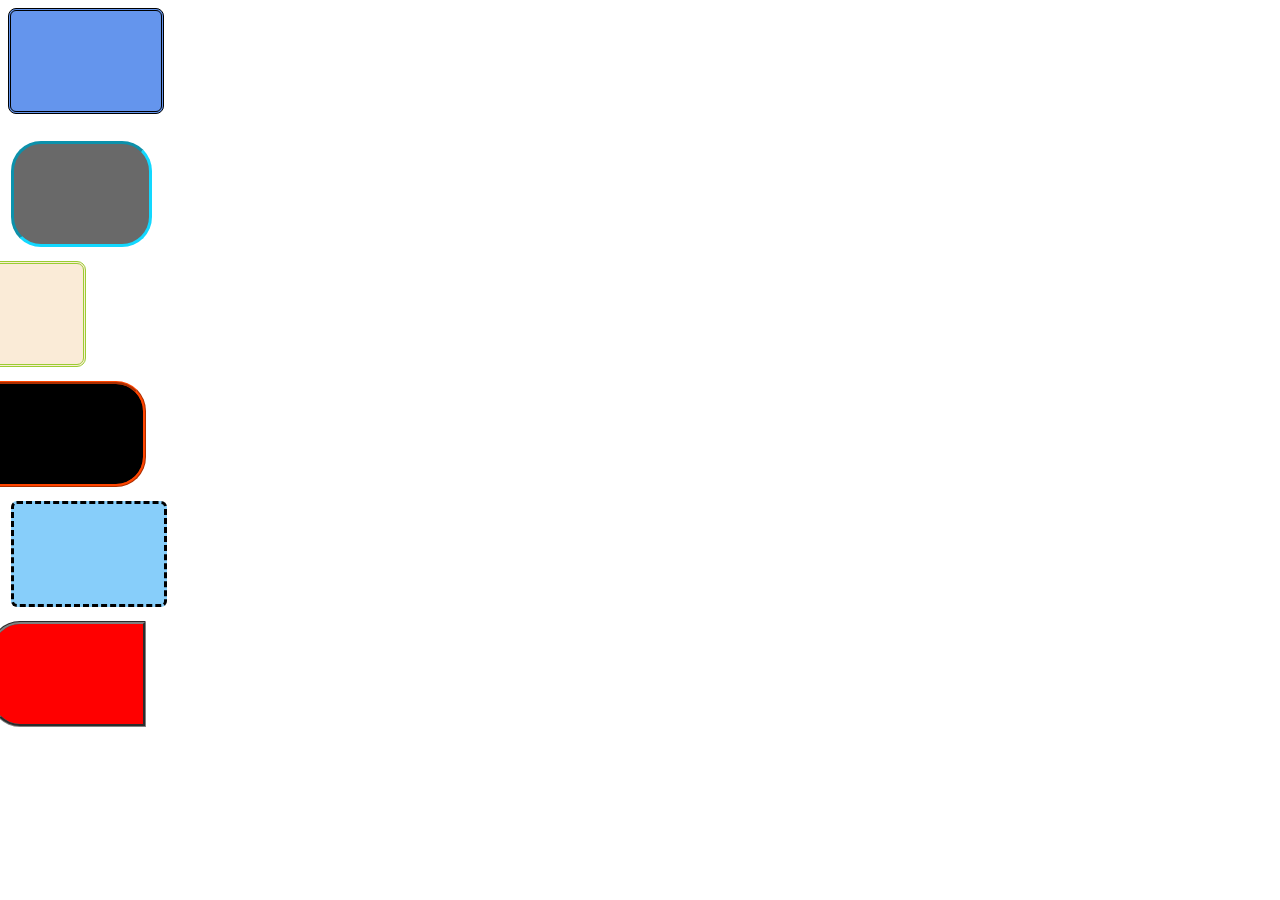
<file: index.html>
<!DOCTYPE html>
<html lang="en">
<head>
    <meta charset="UTF-8">
    <meta name="viewport" content="width=device-width, initial-scale=1.0">
    <link rel="stylesheet" href="estilos.css" type="text/css">
    <title>mi docmuento</title>
</head>
<body>
   <div class="allbox">
    <div class="box1">
    <div class="box2"></div>
    <div class="box3"></div>
    <div class="box4"></div>
    <div class="box5"></div>
    <div class="box6"></div>
   </div>
   <div class="charset"></div>
</body>
</html>
</file>
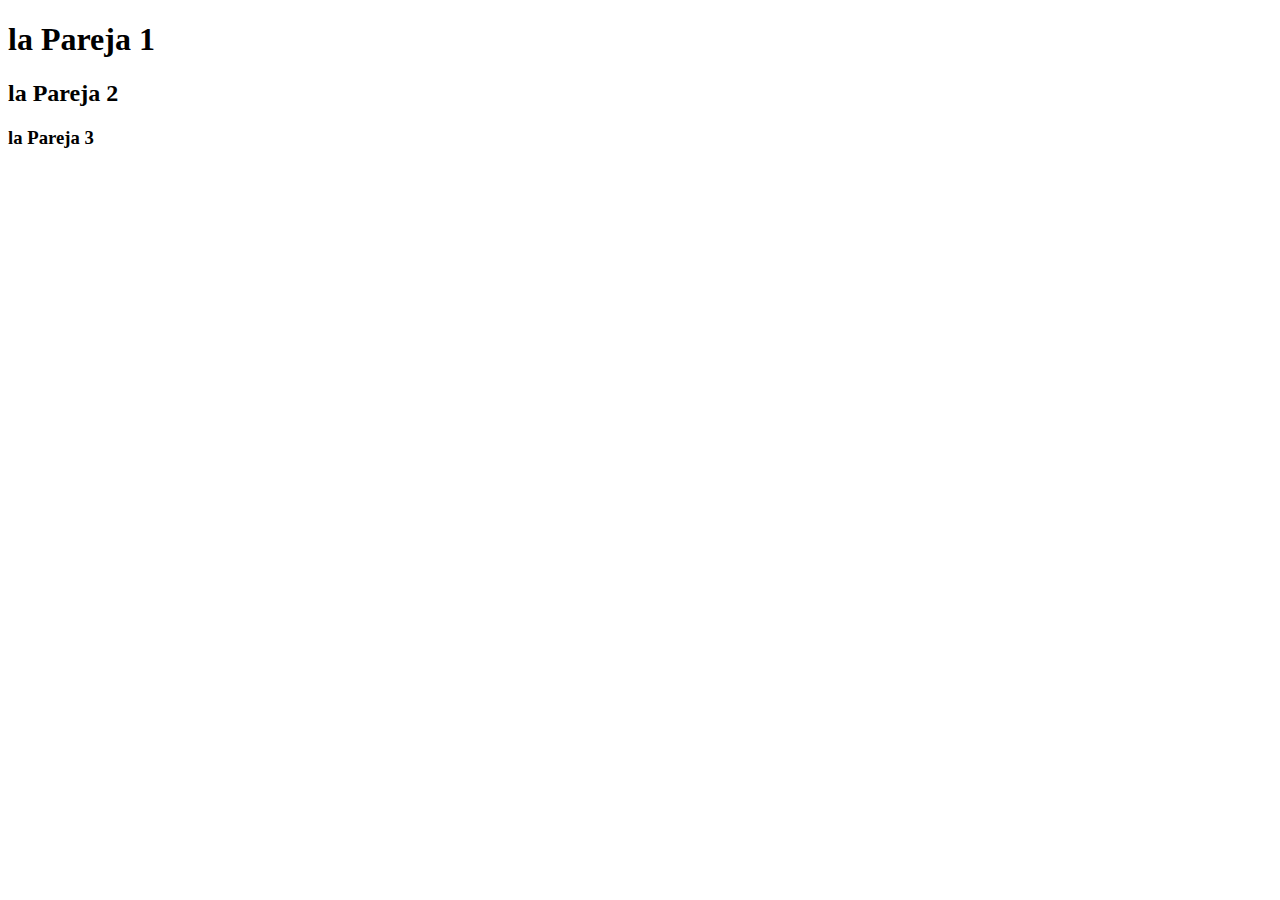
<file: index2.html>
<!DOCTYPE html>
<html lang="en">
<head>
    <meta charset="UTF-8">
    <meta name="viewport" content="width=device-width, initial-scale=1.0">
    <title>Documentos</title>
</head>
<body>
    <h1>la Pareja 1</h1>
    <h2>la Pareja 2</h2>
    <h3>la Pareja 3</h3>
</body>
</html>
</file>
<file: estilos.css>
.allbox{
    display: flex;
    flex-direction: column;
  
    }
    
.box1{
   background-color: cornflowerblue;
    width: 150px;
    height: 100px;
    border: black double;
    border-radius: 8px;
    position: absolute;
    }
    
.box2{
  background-color: dimgray;
  width: 90%;
  height: 100px;
  border: #12d8ff inset; 
  border-radius: 30px;
  top: 130px;
  position: absolute;
    }
    
.box3{
    background-color: antiquewhite;
    width: 150px;
    height: 100px;
    border: yellowgreen double;
    border-radius: 9px; 
    position: absolute;
    top: 250px;
    right: 50%;
        
    }
    
.box4{
    background-color: black;
    width: 150px;
    height: 100px;
    border: orangered ridge;
    border-radius: 1px 30px 30px 1px;
    position: absolute;
    top: 370px;
    right: 10%;
        
    }

.box5{
    background-color: red;
    width: 150px;
    height: 100px;
    border: gray groove;
    border-radius: 30px 1px 1px 30px;
    position: absolute;
    top: 610px;
    right: 10%;

    }

.box6{
    background-color: lightskyblue;
    width: 150px;
    height: 100px;
    border: black dashed;
    border-radius: 6px;
    position: absolute;
    top: 490px;   
}
</file>
